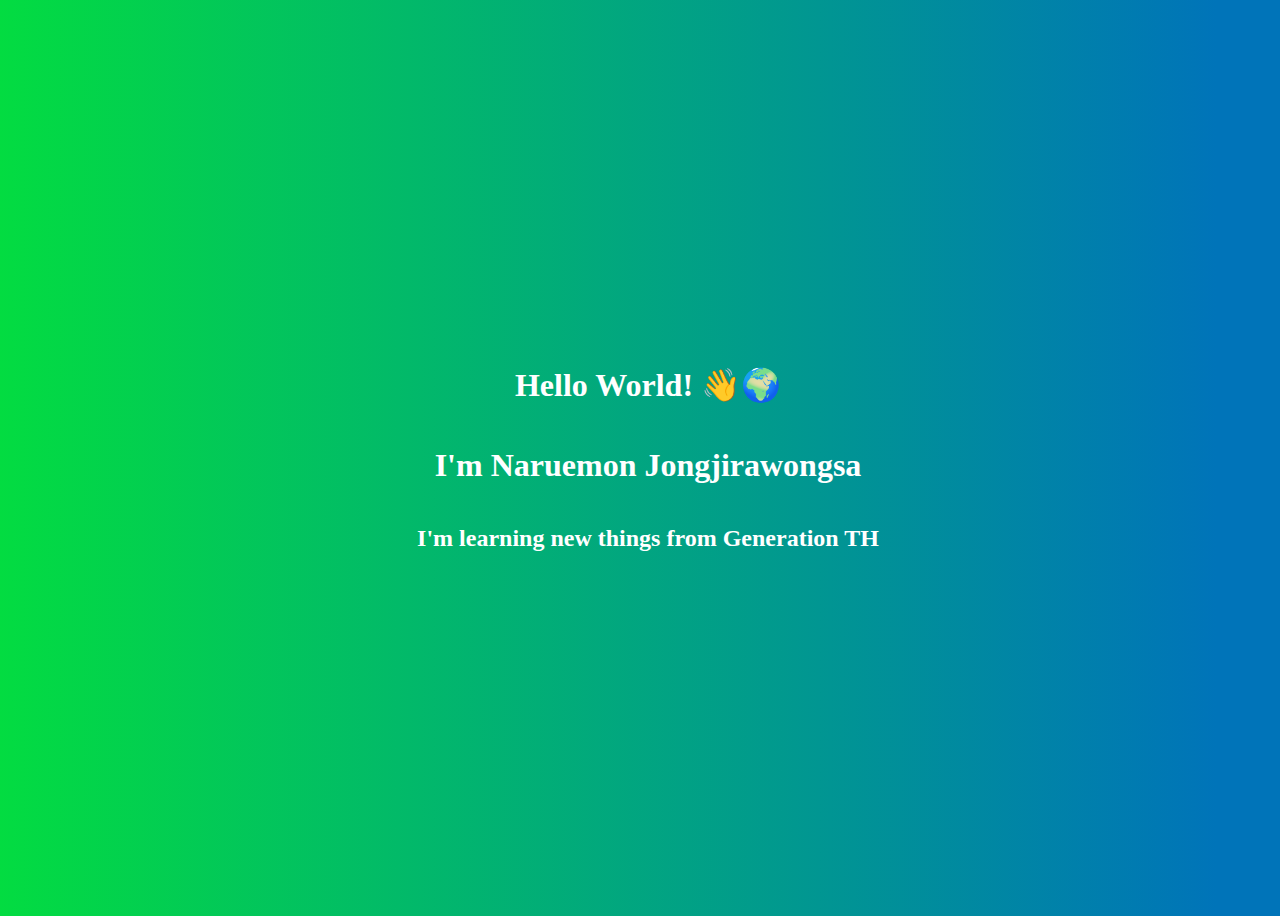
<file: index.html>
<html>
	<head>
		<style>
			body {
				height: 100%;
				width: 100%;
				display: flex;
				flex-direction: column;
				justify-content: center;
				align-items: center;
				background-image: linear-gradient(90deg,#03dc41 0%,#0074b9 95%);
				color: white;
			}
		</style>
	</head>
	<body>
		<h1>Hello World! 👋🌍</h1>
		<h1>I'm Naruemon Jongjirawongsa</h1>
            <h2>I'm learning new things from Generation TH</h2>
	<body>
</html>
</file>
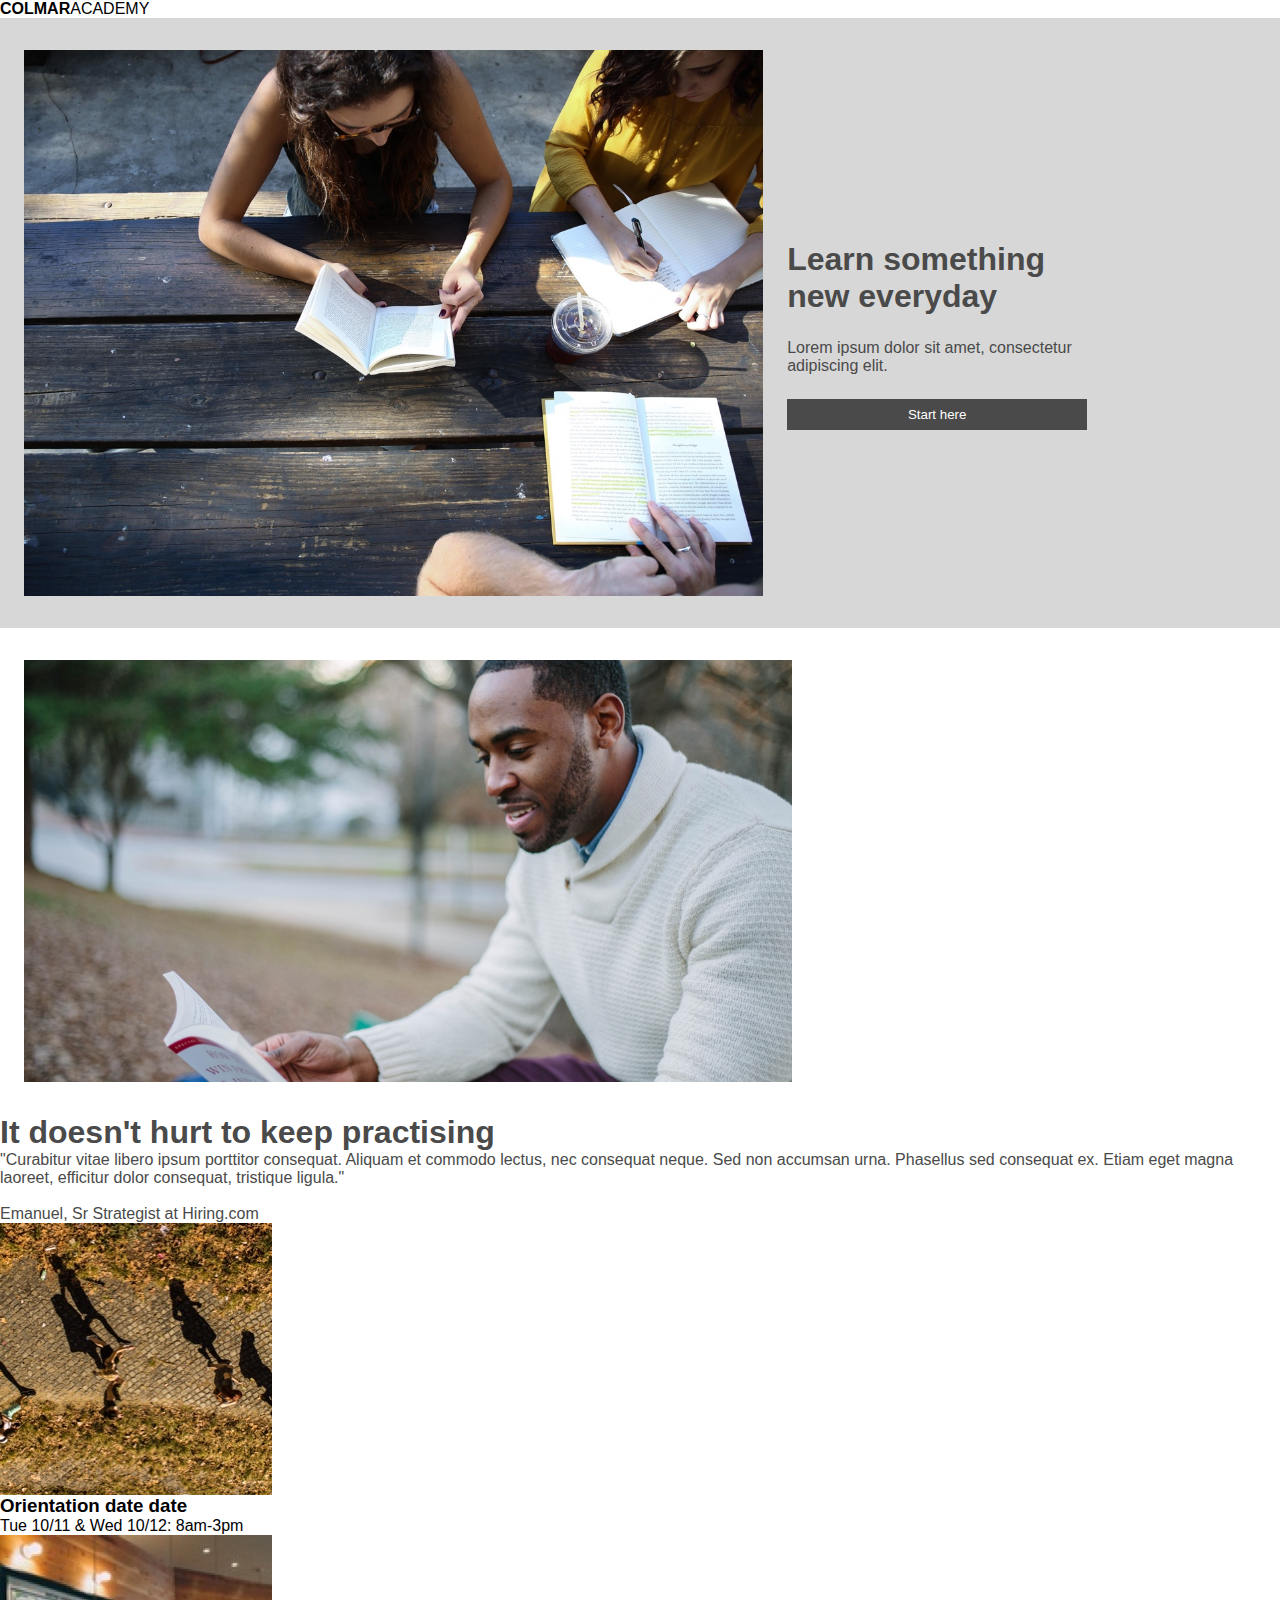
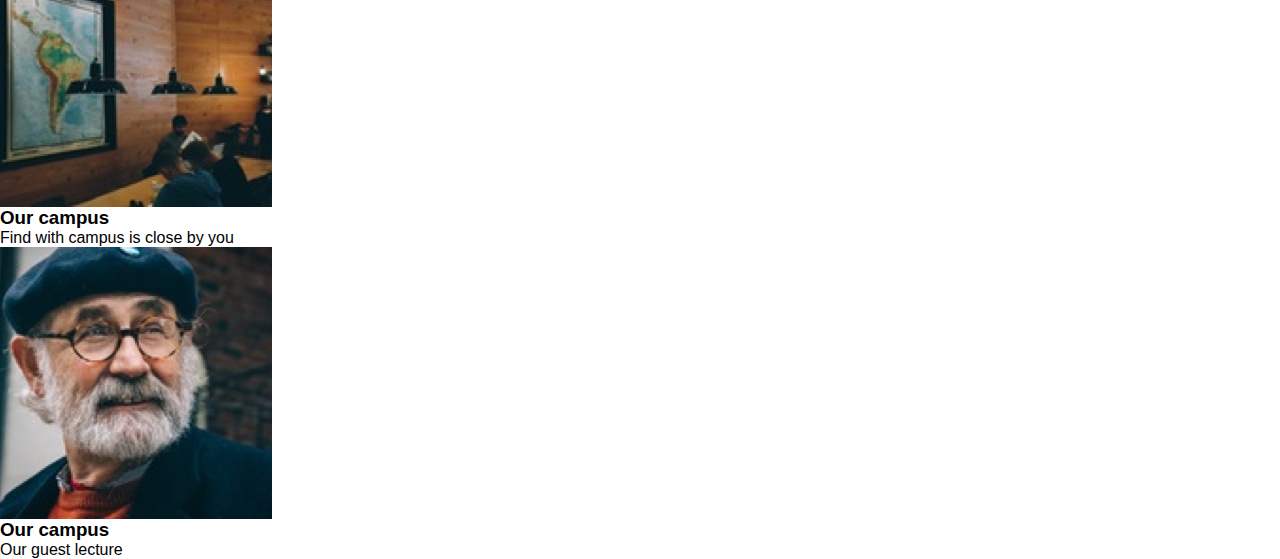
<file: colma/index.html>
<html>
  <head>
    <meta name="viewport" content="width=device-width, initial-scale=1.0" />
    <link href='index.css' rel="stylesheet"/>
    <link href="mobile.css" rel="stylesheet"/>
    <link href="http://fonts.cdnfonts.com/css/avenir-next-lt-pro" rel="stylesheet" />
  </head>
  <body>
    <div class="container">
      <div class="text"><strong>COLMAR</strong>ACADEMY</div>
    </div>

    <div id="banner-container">
      <img src="assets/images/banner.jpg"></img>
      <div id="banner-text">
        <h1>Learn something new everyday</h1>
        <p>Lorem ipsum dolor sit amet, consectetur adipiscing elit.</p>
        <button>Start here</button>
      </div>
    </div>

    <div class="main">
        <img src="assets/images/information-main.jpg"></img>
          <h1>It doesn't hurt to keep practising</h1>
            <p>"Curabitur vitae libero ipsum porttitor consequat.
               Aliquam et commodo lectus, nec consequat neque. 
               Sed non accumsan urna. Phasellus sed consequat ex.
               Etiam eget magna laoreet, efficitur dolor consequat,
               tristique ligula."
            <br>
            <br>
               Emanuel, Sr Strategist at Hiring.com</p>  
    </div>

  <section id="start">
    
    <div class="orientation">
       <img src="assets/images/information-orientation.jpg"></img>
          <h3><strong>Orientation date</strong> date</h3>
            <p>Tue 10/11 & Wed 10/12: 8am-3pm</p>
      </div>

      <div class="campus">
        <img src="assets/images/information-campus.jpg"></img>
          <h3><strong>Our campus</strong></h3>
           <p>Find with campus is close by you</p>
      </div>
 
      <div class="guest lecture">
        <img src="assets/images/information-guest-lecture.jpg"></img>
          <h3><strong>Our campus</strong></h3>
           <p>Our guest lecture</p>
      </div>
  </section>
  </body>
</html>
</file>
<file: colma/index.css>
* {
  margin: 0px;
}

body {
  font-family: 'Avenir Next LT Pro', sans-serif;
  max-width: 1280px;
  margin: auto;
}

#banner-container {

  display: flex;
  align-items: center;
  padding: 32px 24px;
  background-color: #d7d7d7;
}

#banner-container img {
  width: 60%;
}

#banner-container #banner-text {
  max-width: 300px;
  display: flex;
  flex-direction: column;
  margin-left: 24px;
}

#banner-container #banner-text h1 {
  margin-top: 24px;
  color: #4a4a4a;
}

#banner-container #banner-text p {
  color: #4a4a4a;
  margin-top: 24px;
}

#banner-container #banner-text button {
  color: white;
  background-color: #4a4a4a;
  border: unset;
  padding: 8px 0px;
  margin-top: 24px;
}

#container {
  display: flex;
  justify-content: flex-start;
  padding: 32px 24px;
  background-color: whitesmoke;
}

.main img {
  width: 60%;
  padding: 32px 24px;
}

.main h1 {
  color: #4a4a4a
}

.main p {
  color: #4a4a4a
}

#start id='start' {
  display: flex
  flex-direction: column;
}
</file>
<file: colma/mobile.css>
@media screen and (max-width: 768px) {
  #banner-container {
    font-size: 24px;
  }
  #banner-container img {
    width: 100%;
  }
  
  #banner-container {
    padding: 0px 0px 32px;
    flex-direction: column;
  }

  #banner-container #banner-text {
    max-width: unset;
    margin-left: 0px;
    padding: 32px 16px 0px;
  }

  #banner-container #banner-text h1 {
    margin-top: 0px;
  }

  #banner-container #banner-text button {
    background-color: #9a9a9a;
    font-size: 24px;
  }
}
</file>
